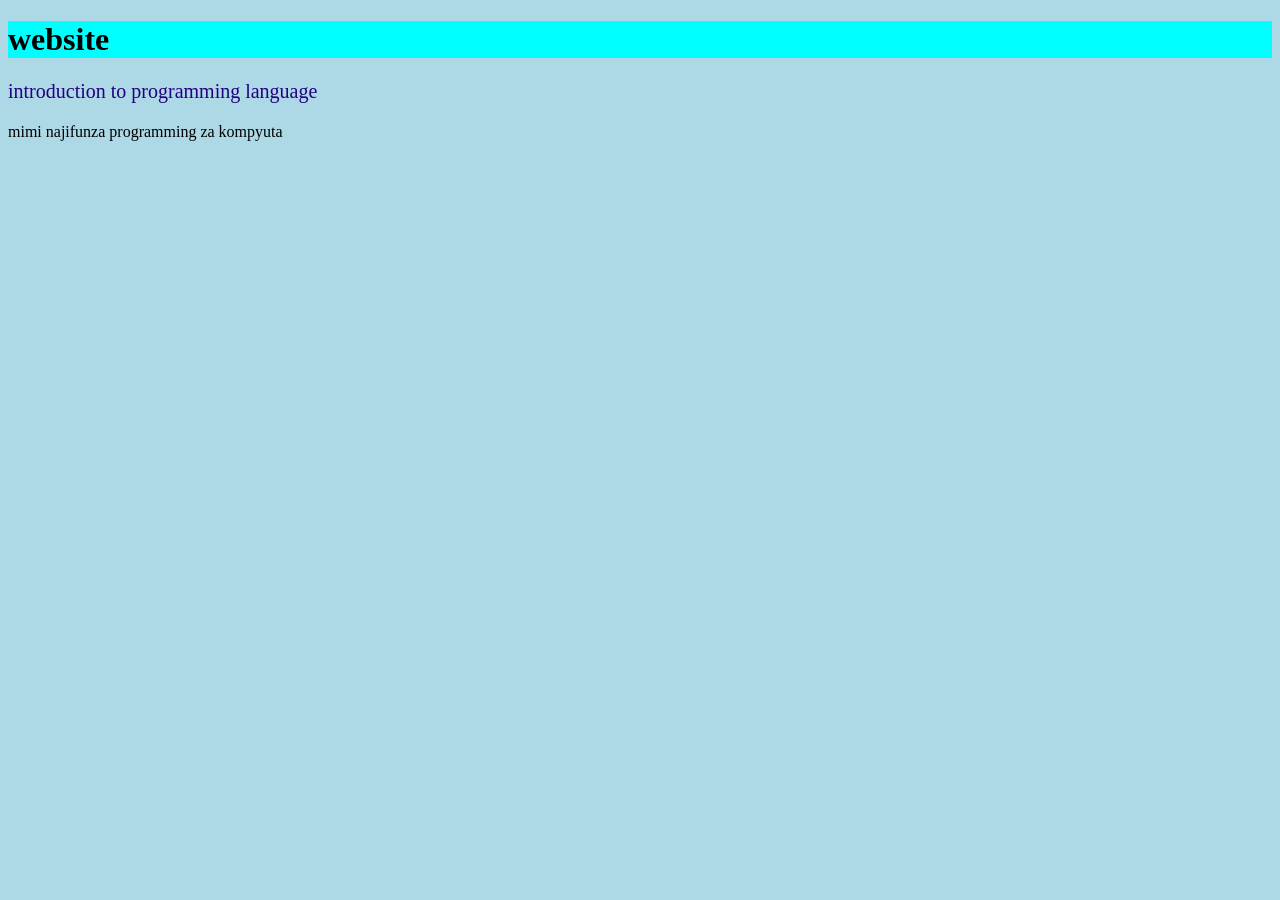
<file: index.html>
<!DOCTYPE html>
<html lang="en">
<head>
    <meta charset="UTF-8">
    <meta name="viewport" content="width=device-width, initial-scale=1.0">
    <title>Document</title>
</head>
<link rel="stylesheet" href="index.css">
<body>
    <h1 style="background-color: aqua;">website</h1>
    <p>introduction to programming language</p>
    mimi  najifunza  programming  za  kompyuta
</body>
</html>
</file>
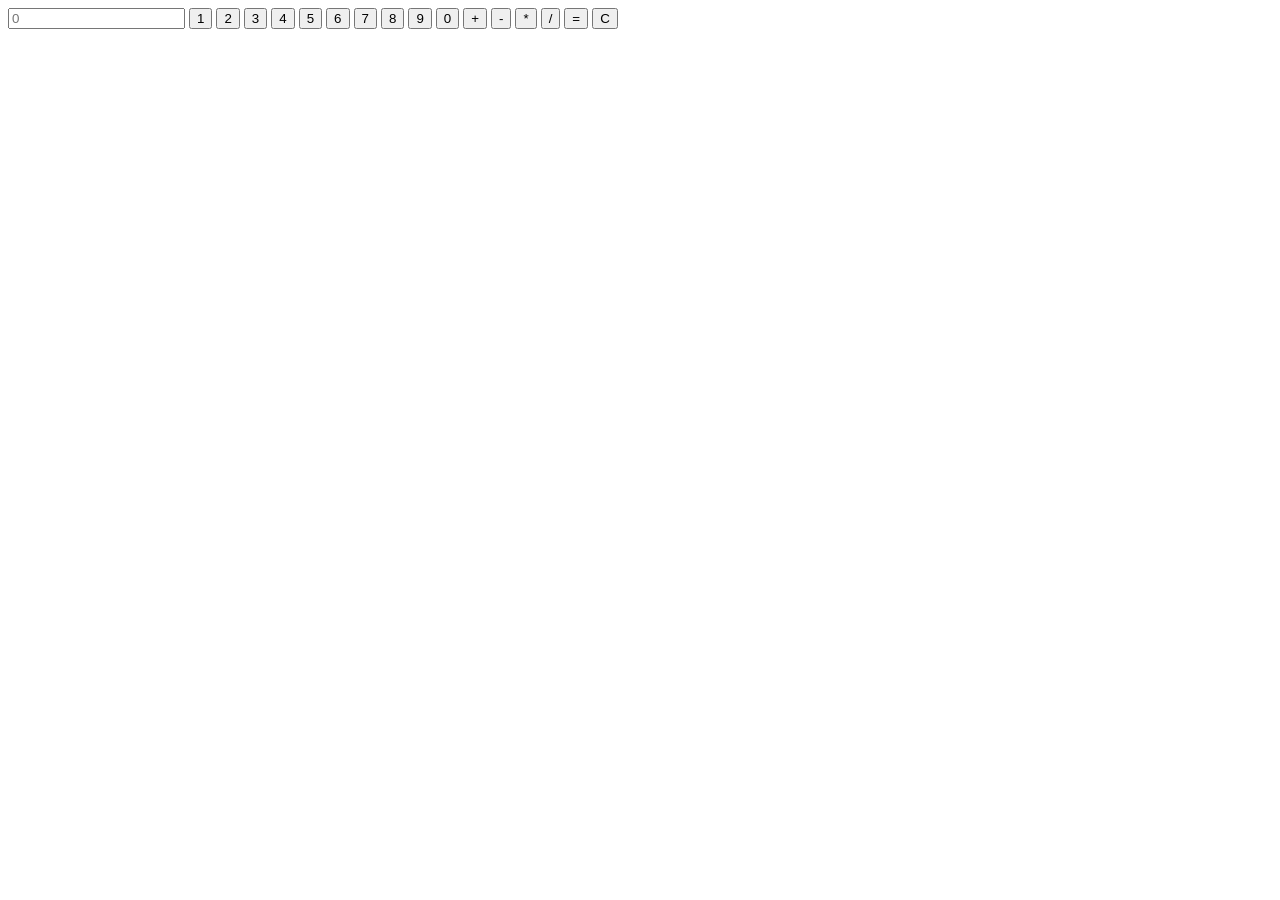
<file: about.html>
<!DOCTYPE html>
<html lang="en">
<head>
    <meta charset="UTF-8">
    <meta name="viewport" content="width=device-width, initial-scale=1.0">
    <title>Document</title>
</head>
<body>
    <div>
        <input type="text" id="result" placeholder="0" readonly>
        <button onclick ="appendNumber(1)" >1</button>
        <button onclick = "appendNumber(2)" >2</button>
        <button  onclick = "appendNumber(3)">3</button>
        <button onclick  = "appendNumber(4)">4</button>
        <button onclick = "appendNumber(5)" >5</button>
        <button onclick = "appendNumber(6)" >6</button>
        <button onclick = "appendNumber(7)" >7</button>
        <button onclick = "appendNumber(8)" >8</button>
        <button onclick = "appendNumber(9)" >9</button>
        <button onclick = "appendNumber(0)" >0</button>
        <button onclick = "appendOperator('+')">+</button>
        <button onclick = "appendOperator('-')">-</button>
        <button onclick = "appendOperator('*')">*</button>
        <button onclick = "appendOperator('/')">/</button>
        <button onclick = "calculate()">=</button>
        <button onclick = "clearResult()">C</button>
  
        
    </div>
    
</body>
<script>

    let curreNumber ='';
    let previousNumber ='';
    let operator ='';

   function appendNumber(num){
     curreNumber += num;
     updateDisplay();
   }

   function appendOperator(op){
        if(curreNumber === '') return;
        if(previousNumber !== ''){
            calculate();
        }
        operator = op;
        previousNumber = curreNumber;
        curreNumber = '';
    }

        function calculate(){
            let result;
            const prev = parseFloat(previousNumber);
            const current = parseFloat(curreNumber);
            if(isNaN(prev) || isNaN(current)) return;
            switch(operator){
                case '+':
                    result = prev + current;
                    break;
                case '-':
                    result = prev - current;
                    break;
                case '*':
                    result = prev * current;
                    break;
                case '/':
                    result = prev / current;
                    break;
                default:
                    return;
            }
            curreNumber = result.toString();
            operator = '';
            previousNumber = '';
            updateDisplay();
        }
    
        function updateDisplay(){
            document.getElementById("result").value = curreNumber;
        }
        function clearResult(){
            curreNumber = '';
            previousNumber = '';
            operator = '';
            updateDisplay();
        }
    




</script>
</html>
</file>
<file: index.css>
h1 {
    background-color: yellow;
    text-decoration: dashed;
}   
p{
    font-size: 20px;
    color: rgb(34, 0, 128);
}
body {
    background-color: lightblue;
} 
 
img {
    width:200px
}
</file>
